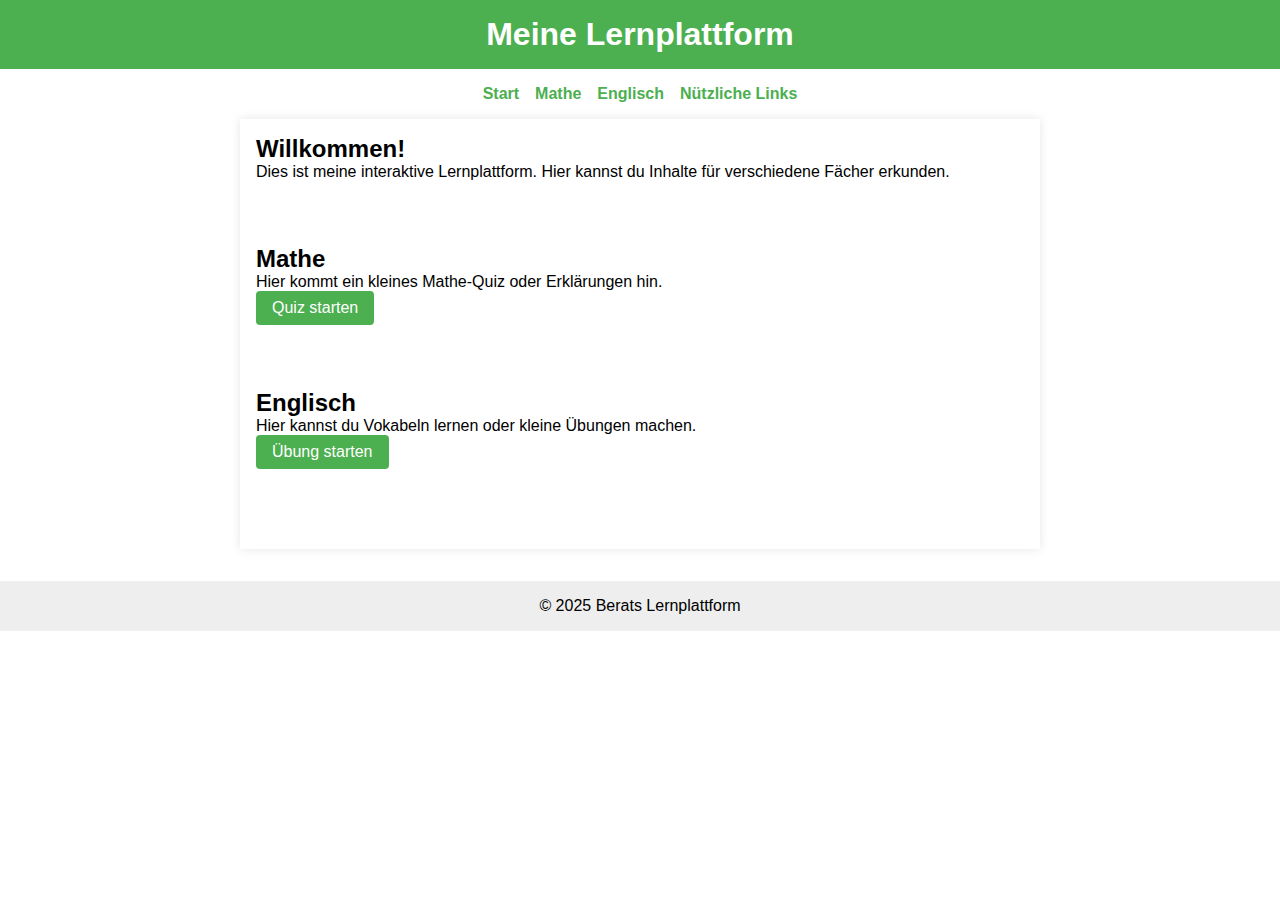
<file: index.html>
<!DOCTYPE html>
<html lang="de">
<head>
    <meta charset="UTF-8">
    <meta name="viewport" content="width=device-width, initial-scale=1.0">
    <title>Meine Lernplattform</title>
    <!-- Externes CSS -->
    <link rel="stylesheet" href="styles.css">
</head>
<body>

<header>
    <h1>Meine Lernplattform</h1>
</header>

<nav>
    <a href="#home">Start</a>
    <a href="mathe.html"rel="noopener">Mathe</a>
    <a href="englisch.html">Englisch</a>
    <a href="links.html" >Nützliche Links</a>
</nav>

<main>
    <section id="home">
        <h2>Willkommen!</h2>
        <p>Dies ist meine interaktive Lernplattform. Hier kannst du Inhalte für verschiedene Fächer erkunden.</p>
    </section>

    <section id="mathe">
        <h2>Mathe</h2>
        <p>Hier kommt ein kleines Mathe-Quiz oder Erklärungen hin.</p>
        <a class="button" href="mathe.html">Quiz starten</a>
    </section>

    <section id="englisch">
        <h2>Englisch</h2>
        <p>Hier kannst du Vokabeln lernen oder kleine Übungen machen.</p>
        <a class="button" href="englisch.html">Übung starten</a>
    </section>

    <!-- Links moved to `links.html` per request -->
</main>

<footer>
    <p>&copy; 2025 Berats Lernplattform</p>
</footer>

</body>
</html>
</file>
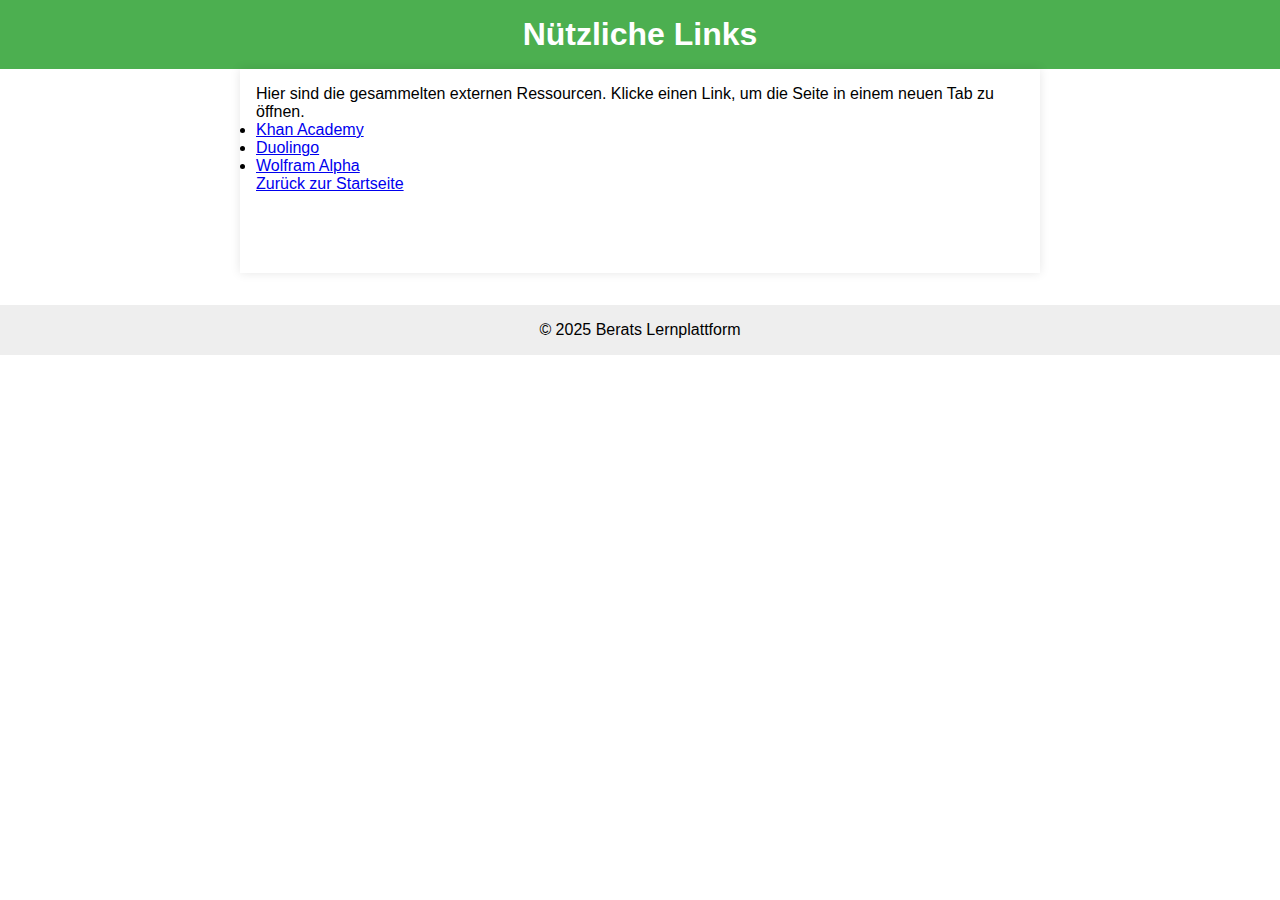
<file: links.html>
<!DOCTYPE html>
<html lang="de">
<head>
  <meta charset="utf-8">
  <meta name="viewport" content="width=device-width,initial-scale=1">
  <title>Nützliche Links</title>
  <link rel="stylesheet" href="styles.css">
</head>
<body>
  <header>
    <h1>Nützliche Links</h1>
  </header>

  <main>
    <section>
      <p>Hier sind die gesammelten externen Ressourcen. Klicke einen Link, um die Seite in einem neuen Tab zu öffnen.</p>
      <ul>
        <li><a href="https://www.khanacademy.org" target="_blank" rel="noopener">Khan Academy</a></li>
        <li><a href="https://www.duolingo.com" target="_blank" rel="noopener">Duolingo</a></li>
        <li><a href="https://www.wolframalpha.com" target="_blank" rel="noopener">Wolfram Alpha</a></li>
      </ul>

      <p><a href="index.html">Zurück zur Startseite</a></p>
    </section>
  </main>

  <footer>
    <p>&copy; 2025 Berats Lernplattform</p>
  </footer>
</body>
</html>
</file>
<file: styles.css>
/* Basis-Reset */
* {
    margin: 0;
    padding: 0;
    box-sizing: border-box;
}

/* Body */
body {
    font-family: Arial, sans-serif;
    
 
}

/* Header */
header {
    background-color: #4CAF50;
    color: white;
    padding: 1rem;
    text-align: center;
}

/* Navigation */
nav {
    display: flex;
    justify-content: center;
    gap: 1rem;
    margin: 1rem 0;
}

nav a {
    text-decoration: none;
    color: #4CAF50;
    font-weight: bold;
}

nav a:hover {
    color: #333;
}

/* Main */
main {
    max-width: 800px;
    margin: auto;
    padding: 1rem;
    background-color: white;
    box-shadow: 0 0 10px rgba(0,0,0,0.1);
}

section {
    margin-bottom: 4rem;
}

/* Footer */
footer {
    text-align: center;
    padding: 1rem;
    background-color: #eee;
    margin-top: 2rem;
}

/* Buttons */
button {
    background-color: #4CAF50;
    color: white;
    border: none;
    padding: 0.5rem 1rem;
    cursor: pointer;
    border-radius: 4px;
}

button:hover {
    background-color: #45a049;
}

/* Anchor-styled buttons (for JS-free interaction) */
a.button {
    display: inline-block;
    background-color: #4CAF50;
    color: white;
    padding: 0.5rem 1rem;
    text-decoration: none;
    border-radius: 4px;
}

a.button:hover {
    background-color: #45a049;
}
</file>
